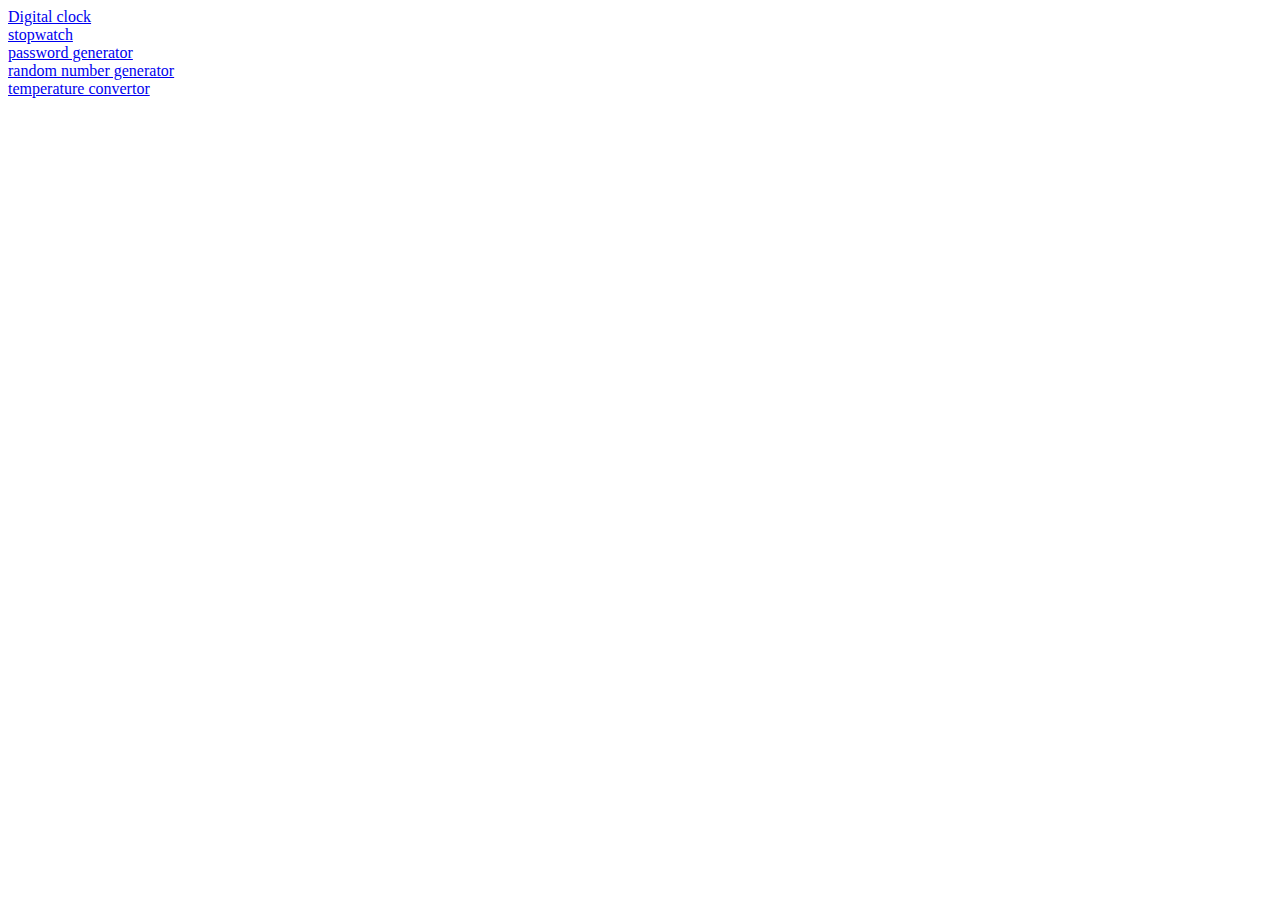
<file: index.html>
<!DOCTYPE html>
<html lang="en">

<head>
    <meta charset="UTF-8">
    <meta name="viewport" content="width=device-width, initial-scale=1.0">
    <title>my basic projects</title>
</head>

<body>
    <a href="Digital-clock/html/digitalclock.html" target="_self">Digital clock</a><br>
    <a href="stopwatch/html/stopwatch.html" target="_self">stopwatch</a><br>
    <a href="Password-Generator/html/passwordgenerator.html" target="_self">password generator</a><br>
    <a href="Random-number-generator/html/randomnumbergenerator.html" target="_self">random number generator</a><br>
    <a href="temperature-convertor/html/temperatureconversion.html">temperature convertor</a>

</body>

</html>
</file>
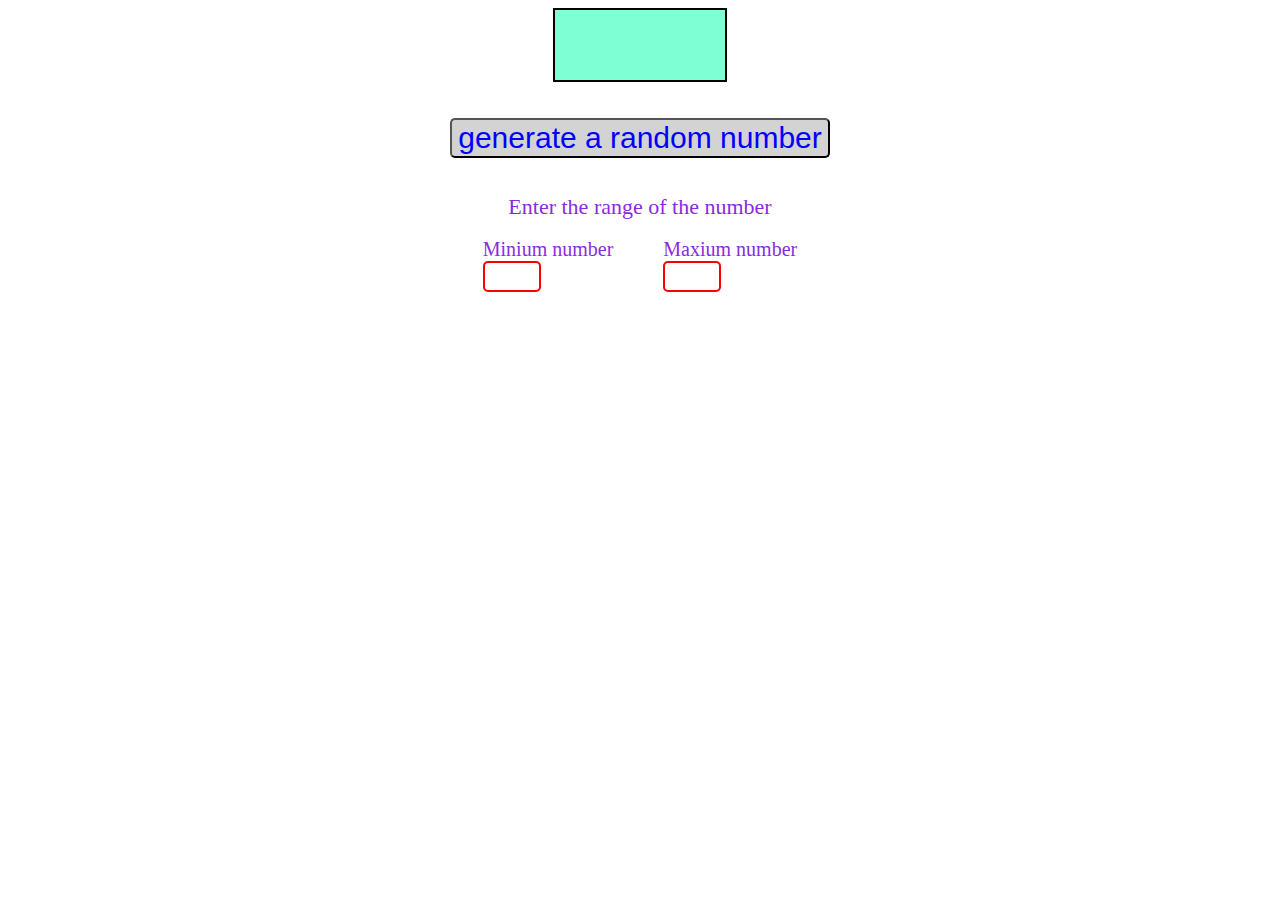
<file: Random-number-generator/html/randomnumbergenerator.html>
<!DOCTYPE html>
<html lang="en">

<head>
    <meta charset="UTF-8">
    <meta name="viewport" content="width=device-width, initial-scale=1.0">
    <title>random number generator</title>
    <link rel="stylesheet" href="../css/randomnumbergenerator.css">
</head>

<body>
    <div id="both">
        <div id="number"></div>
        <br>
        <br>
        <button id="btn">generate a random number</button>
        <br><br>
    </div>
    <span id="txt">Enter the range of the number</span>
    <br>
    <div id="minandmax">
        <div id="minium">
            <span id="min">Minium number </span>
            <input type="number" id="minbox" class="box"></input>
        </div>
        <div id="maxium">
            <span id="max">Maxium number </span>
            <input type="number" id="maxbox" class="box"></input>
        </div>
    </div>

    <script src="../javascript/randomnumbergenerator.js"></script>

</body>

</html>
</file>
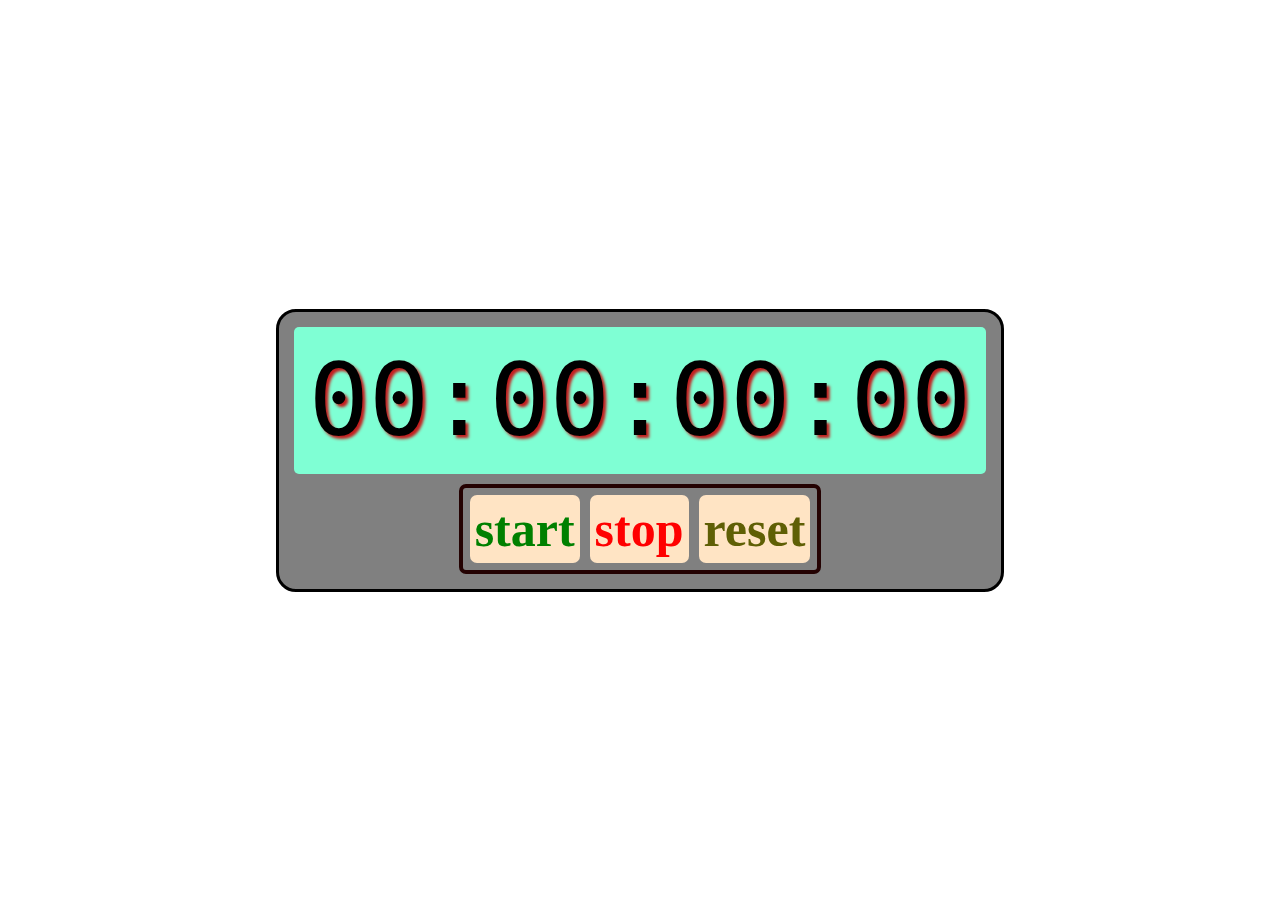
<file: stopwatch/html/stopwatch.html>
<!DOCTYPE html>
<html lang="en">

<head>
    <meta charset="UTF-8">
    <meta name="viewport" content="width=device-width, initial-scale=1.0">
    <title>Stop-Watch</title>
    <link rel="stylesheet" href="../css/stopwatch.css">
</head>

<body>
    <div id="watch">
        <div id="screen">00:00:00:00</div>
        <div id="controls">
            <div id="start">start</div>
            <div id="stop">stop</div>
            <div id="reset">reset</div>
        </div>
    </div>
    <script src="../javascript/stopwatch.js"></script>
</body>

</html>
</file>
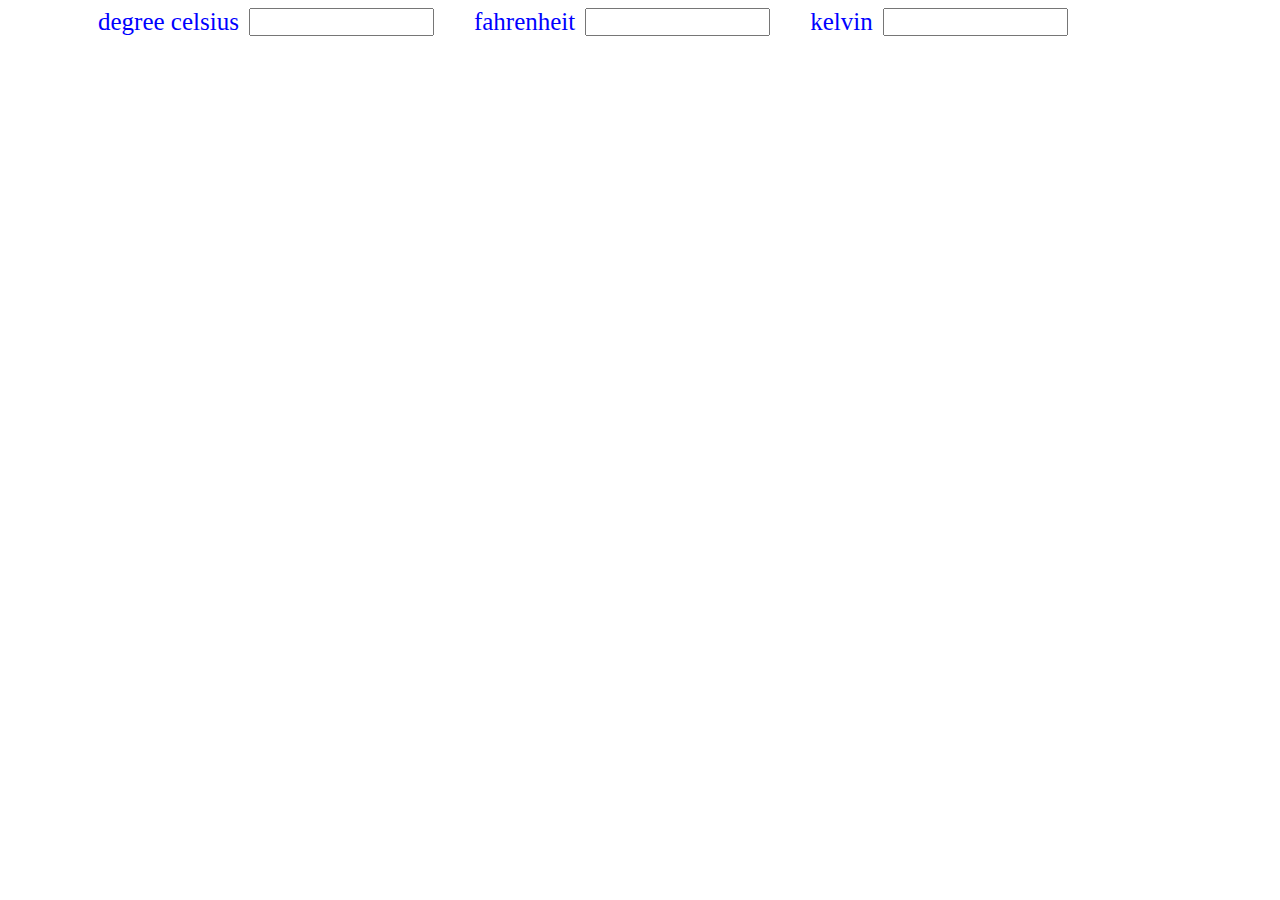
<file: temperature-convertor/html/temperatureconversion.html>
<!DOCTYPE html>
<html lang="en">

<head>
    <meta charset="UTF-8">
    <meta name="viewport" content="width=device-width, initial-scale=1.0">
    <title>temperature conversion</title>
    <link rel="stylesheet" href="../css/cssfortemperatureconversion.css">
</head>

<body>
    <div id="all">
        <div class="temp">
            <label id="celsius">degree celsius</label>
            <input type="number" id=in-celsius>
        </div>
        <div class="temp">
            <label id="fahrenheit">fahrenheit</label>
            <input type="number" id="in-far">
        </div>
        <div class="temp">
            <label id="kelvin">kelvin</label>
            <input type="number" id="in-kelvin">
        </div>
    </div>
    <br> <br>
    <span id="output"></span>
    <script src="../javascript/temperatureconversion.js"></script>

</body>

</html>
</file>
<file: Random-number-generator/css/randomnumbergenerator.css>
#number {
  height: 50px;
  width: 150px;
  border: 2px solid black;
  font-size: 40px;
  padding: 10px;
  background-color: aquamarine;
  color: red;
}

#btn {
  color: blue;
  background-color: lightgray;
  border-radius: 5px;
  font-size: 30px;
}
#both {
  display: flex;
  /* justify-content: center;
   */
  align-items: center;
  flex-direction: column;
}
#txt {
  font-size: 22px;
  color: blueviolet;
  display: flex;
  justify-content: center;
}
.box {
  font-size: 20px;
  color: blueviolet;
  border: 2px solid red;
  border-radius: 5px;
  height: 25px;
  width: 50px;
}
#min {
  font-size: 20px;
  color: blueviolet;
}
#max {
  font-size: 20px;
  color: blueviolet;
}
#minandmax {
  display: flex;
  justify-content: center;
  gap: 50px;
}
#minium {
  display: flex;
  flex-direction: column;
}
#maxium {
  display: flex;
  flex-direction: column;
}
</file>
<file: stopwatch/css/stopwatch.css>
#watch {
  display: flex;
  justify-content: center;
  align-items: center;
  font-size: 50px;
  flex-direction: column;
  border: 3px solid black;
  padding: 15px;
  border-radius: 20px;
  width: fit-content;
  background-color: grey;
  gap: 10px;
}
#controls {
  display: inline-flex;
  flex-direction: row;
  justify-content: center;
  gap: 10px;
  color: rgb(255, 0, 93);
  border-radius: 7px;
  font-weight: bold;
  padding: 7px;
  width: fit-content;

  border: 4px solid rgb(36, 2, 2);
}
#start {
  color: green;
  background-color: bisque;
  border-radius: 7px;
  padding: 5px;
  transition: background-color ease 0.5s;
}
#stop {
  color: red;
  background-color: bisque;
  border-radius: 7px;
  padding: 5px;
  transition: background-color ease 0.5s;
}
#reset {
  color: rgb(95, 95, 5);
  background-color: bisque;
  border-radius: 7px;
  padding: 5px;
  transition: background-color ease 0.5s;
}
#screen {
  font-size: 100px;
  padding: 15px;
  font-family: monospace;
  background-color: aquamarine;
  border-radius: 5px;
  text-shadow: 3px 3px 3px rgb(196, 30, 30);
}
#start:hover,
#stop:hover,
#reset:hover {
  background-color: rgb(246, 245, 245);
  cursor: pointer;
}

body {
  display: flex;
  justify-content: center;
  align-items: center;
  height: 100vh;
  margin: 0;
  padding: 0;
}
</file>
<file: temperature-convertor/css/cssfortemperatureconversion.css>
#all {
  display: flex;
  gap: 40px;
  margin-left: 90px;
}
.temp {
  display: flex;
  gap: 10px;
  font-size: 25px;
  color: blue;
}
#output {
  font-size: 30px;
  color: red;
  margin-left: 300px;
}
</file>
